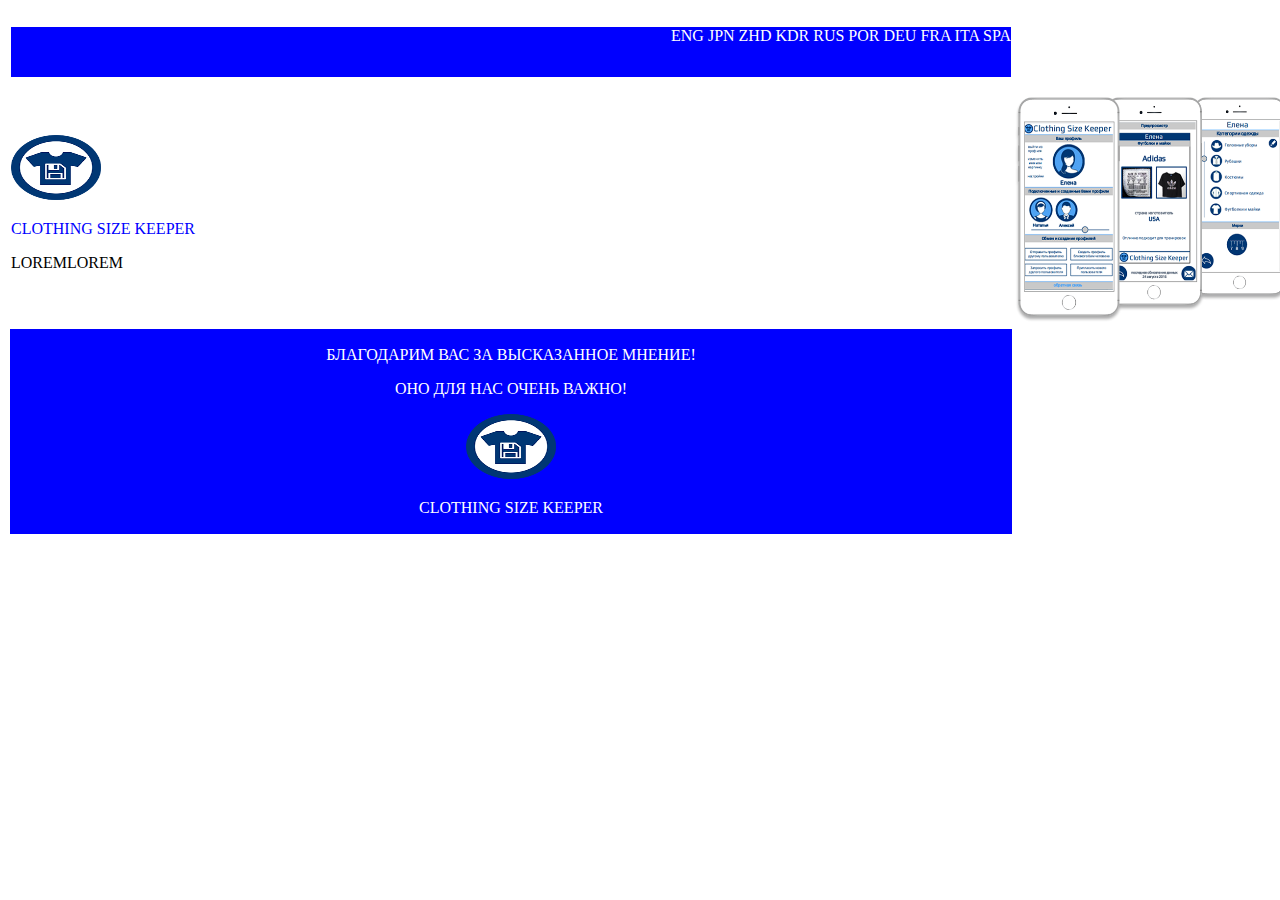
<file: 01/index.html>
<!DOCTYPE html>
<html lang="en">
<head>
    <meta charset="UTF-8">
    <meta name="viewport" content="width=device-width, initial-scale=1.0">
    <meta http-equiv="X-UA-Compatible" content="ie=edge">
    <title></title>
    <link rel="stylesheet" href="style.css">
</head>
<body>
    <table class="width-100">
        <tr>
            <td><p class="right">ENG JPN ZHD KDR RUS POR DEU FRA ITA SPA</p></td>
        </tr>
        <tr>
            <td colspan="5"><img src="./images/logo.png" width="90" height="65" alt="">
            <p class="text-uppercase1">clothing size keeper</p>
            <p class="text-uppercase">LoremLorem</p></td>
            <td><img src="./images/phone.png" width="350" height="225" alt=""></td>
        </tr>
        <tr>
            <td class="center"><p>благодарим вас за высказанное мнение!</p>
            <p>оно для нас очень важно!</p>
            <img src="./images/logo.png" width="90" height="65" alt="">
            <p>clothing size keeper</p></td>
        </tr>
    </table>
</body>
</html>
</file>
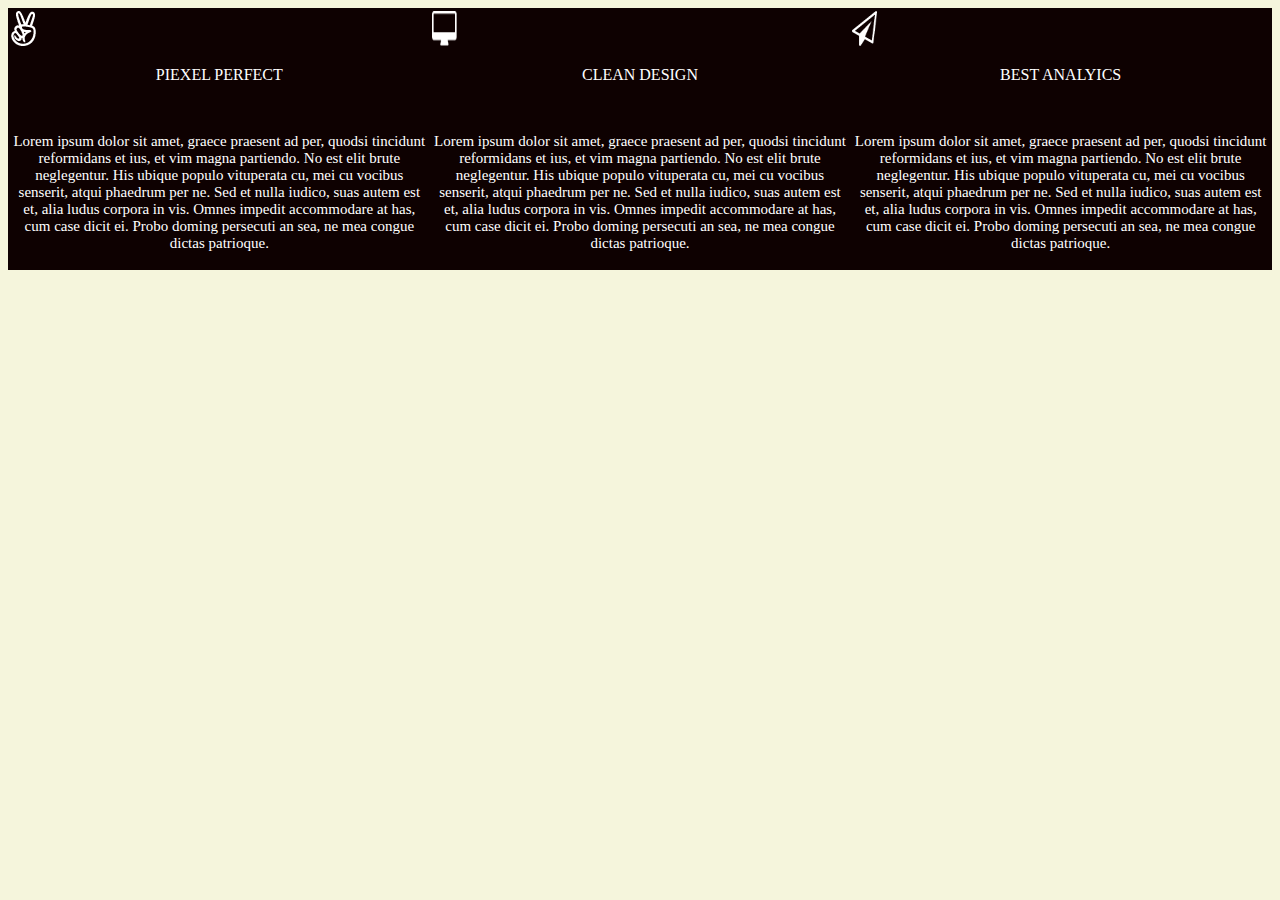
<file: 02/index.html>
<!DOCTYPE html>
<html lang="en">
<head>
    <meta charset="UTF-8">
    <meta name="viewport" content="width=device-width, initial-scale=1.0">
    <meta http-equiv="X-UA-Compatible" content="ie=edge">
    <title></title>
    <link rel="stylesheet" href="style.css">
</head>
<body>
    <table class="img-center width-100">
        <tr>
            <td><img src="./images/icon1.png" width="25" height="35" alt="">
            <p class="text-uppercase">piexel perfect</p><br>
            <p class="text">Lorem ipsum dolor sit amet, graece 
praesent ad per, quodsi tincidunt reformidans et ius, et vim magna partiendo. 
No est elit brute neglegentur. His ubique populo vituperata cu, mei cu vocibus 
senserit, atqui phaedrum per ne. Sed et nulla iudico, suas autem est et, alia 
ludus corpora in vis. Omnes impedit accommodare at has, cum case dicit ei. 
Probo doming persecuti an sea, ne mea congue dictas patrioque.</p></td>
            <td><img src="./images/icon2.png" width="25" height="35" alt="">
            <p class="text-uppercase">clean design</p><br>
            <p class="text">Lorem ipsum dolor sit amet, graece 
praesent ad per, quodsi tincidunt reformidans et ius, et vim magna partiendo. 
No est elit brute neglegentur. His ubique populo vituperata cu, mei cu vocibus 
senserit, atqui phaedrum per ne. Sed et nulla iudico, suas autem est et, alia 
ludus corpora in vis. Omnes impedit accommodare at has, cum case dicit ei. 
Probo doming persecuti an sea, ne mea congue dictas patrioque.</p></td>
            <td><img src="./images/icon3.png" width="25" height="35" alt="">
            <p class="text-uppercase">best analyics</p><br>
            <p class="text">Lorem ipsum dolor sit amet, graece 
praesent ad per, quodsi tincidunt reformidans et ius, et vim magna partiendo. 
No est elit brute neglegentur. His ubique populo vituperata cu, mei cu vocibus 
senserit, atqui phaedrum per ne. Sed et nulla iudico, suas autem est et, alia 
ludus corpora in vis. Omnes impedit accommodare at has, cum case dicit ei. 
Probo doming persecuti an sea, ne mea congue dictas patrioque.</p></td>
        </tr>
    </table>
</body>
</html>
</file>
<file: 01/style.css>
.width-100{
    width: 100%;
}
.right{
    width: 1000px;
    height: 50px;
    text-align: right;
    image-orientation: right;
    background-color: blue;
    color: white;
}
.colspan{
    column-span: center;
}
.text-uppercase1{
    text-transform:  uppercase;
    color: blue;
}
.text-uppercase{
    text-transform:  uppercase;
    color: black;
}
.center{
    text-align: center;
    text-transform: uppercase;
    image-orientation: center;
    color: white;
    background-color: blue;
    
}
</file>
<file: 02/style.css>
body{
    background-color: beige
}
.width-100{
    image-orientation: center;
    width: 100%;
    background: rgb(14, 1, 1);
}
.table{
    width: 1000px;
    height: 50px;
    image-orientation: center;
}
.text-uppercase{
    text-align: center;
    text-transform:  uppercase;
    color: white;
}
.text{
    font-size: 15px;
    text-align: center;
    color: white;
}
</file>
